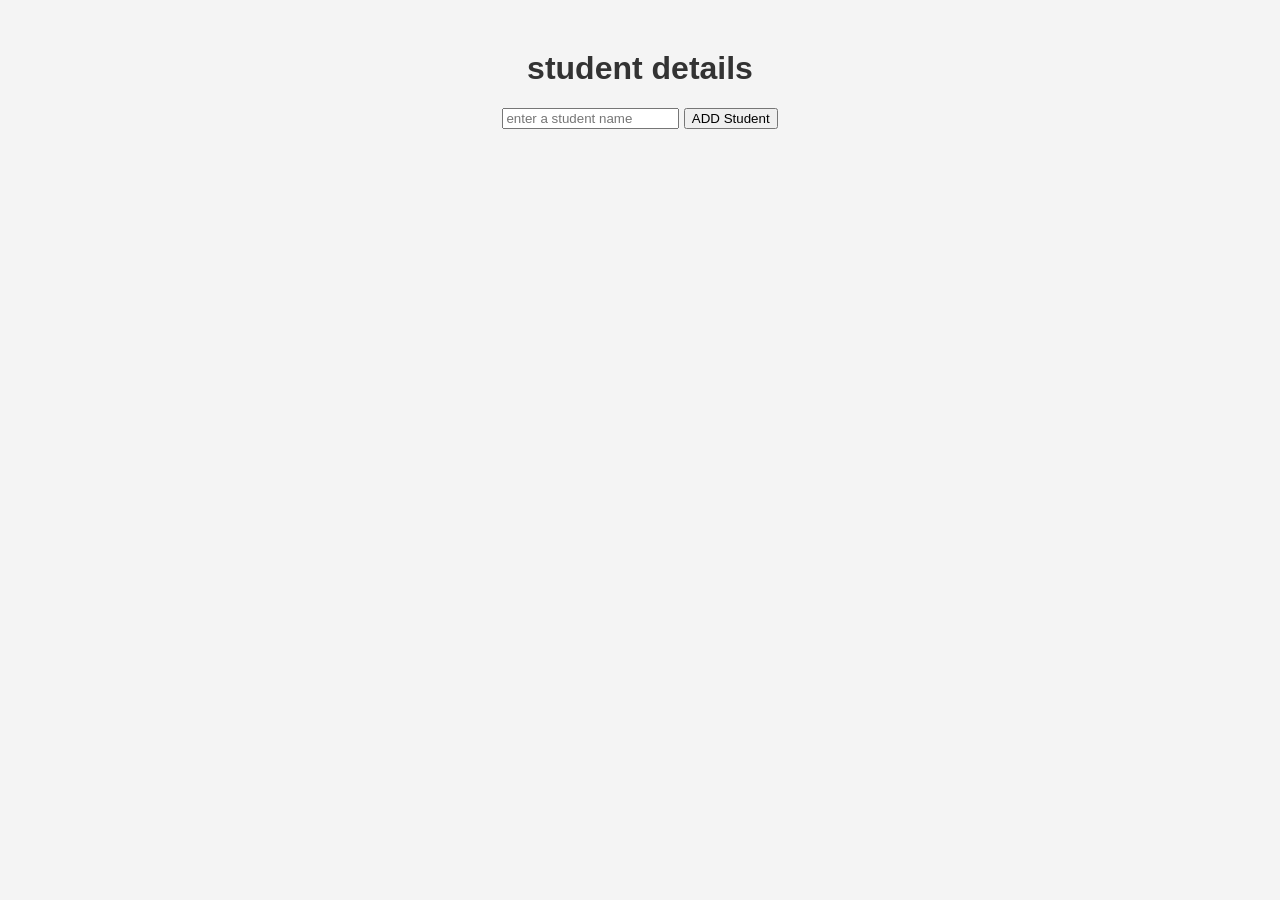
<file: mini-project2/index.html>
<!DOCTYPE html>
<html lang="en">
<head>
    <meta charset="UTF-8">
    <meta name="viewport" content="width=device-width, initial-scale=1.0">
    <title>student CRUD</title>
    <link rel="stylesheet" href="style.css">
</head>
<body>
    <h1>student details</h1>
    <input type="text" id="studentname" placeholder="enter a student name">
    <button id="addbtn">ADD Student</button>
    <ul id="studentList"></ul>

    <script src="script.js"></script>

</body>
</html>
</file>
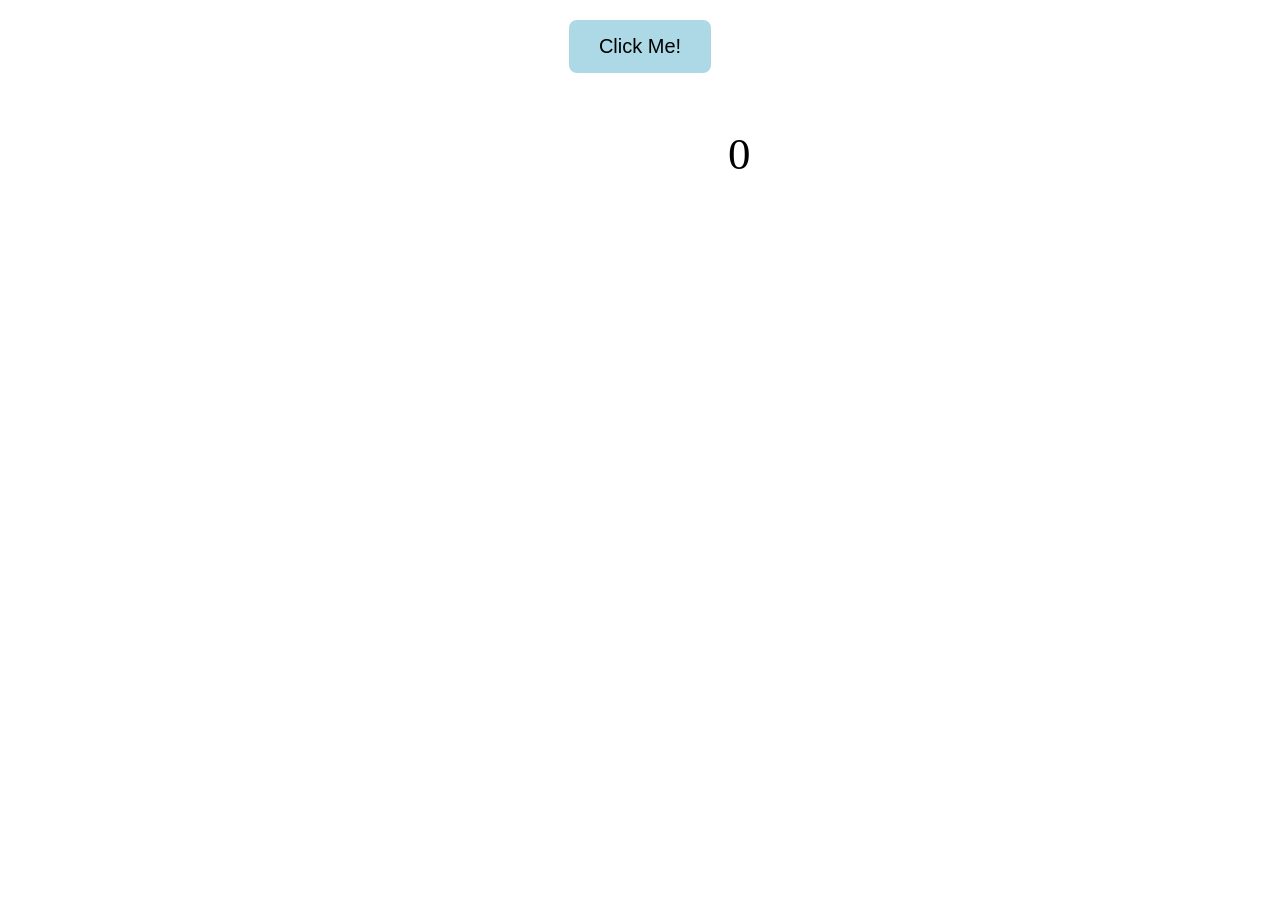
<file: project3.html>
<!DOCTYPE html>
<html>
<head>
  <title>Counter Example</title>
  <link rel="stylesheet" href="project4.css" >
</head>
<body>
  <button id="countBtn">Click Me!</button>
  <p id="counter">0</p>

  <script>
    let count = 0;
    const countBtn = document.getElementById("countBtn");
    const counter = document.getElementById("counter");

    countBtn.addEventListener("click", function() {
      count++; 
      counter.textContent = count;
      
    });
  </script>
</body>
</html>
</file>
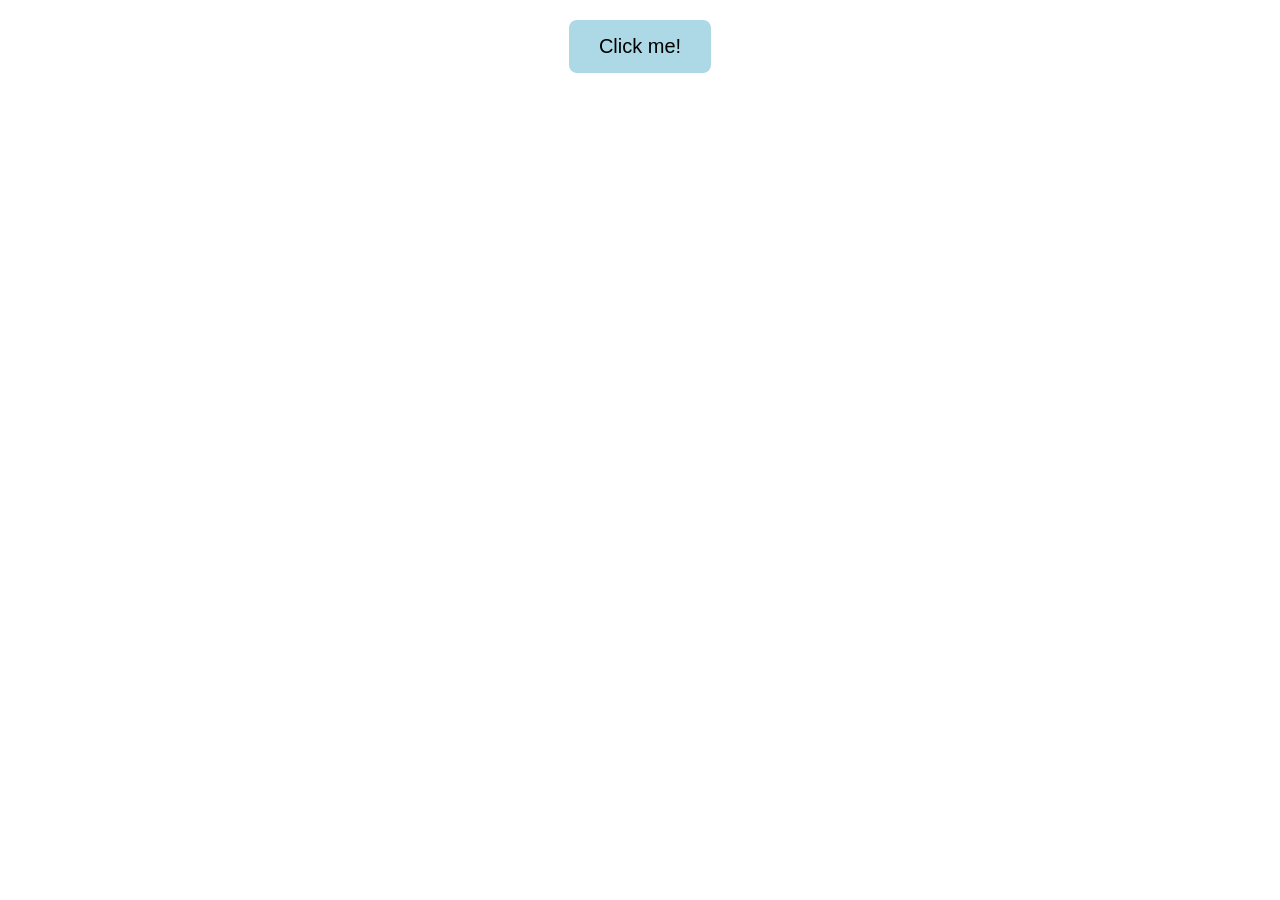
<file: project4.html>
<!DOCTYPE html>
<html lang="en">
<head>
  <meta charset="UTF-8">
  <meta name="viewport" content="width=device-width, initial-scale=1.0">
  <title>Example</title>
  <link rel="stylesheet" href="project4.css">
</head>
<body>
  <button id="myButton">Click me!</button>
  <p id="hello"></p>

  <script>
    const button = document.getElementById("myButton");
    const message = document.getElementById("hello");

    button.addEventListener("click", function() {
      
      message.textContent = "hi!";

      
      setTimeout(function() {
        message.textContent = "";
      }, 1000);
    });
  </script>
</body>
</html>
</file>
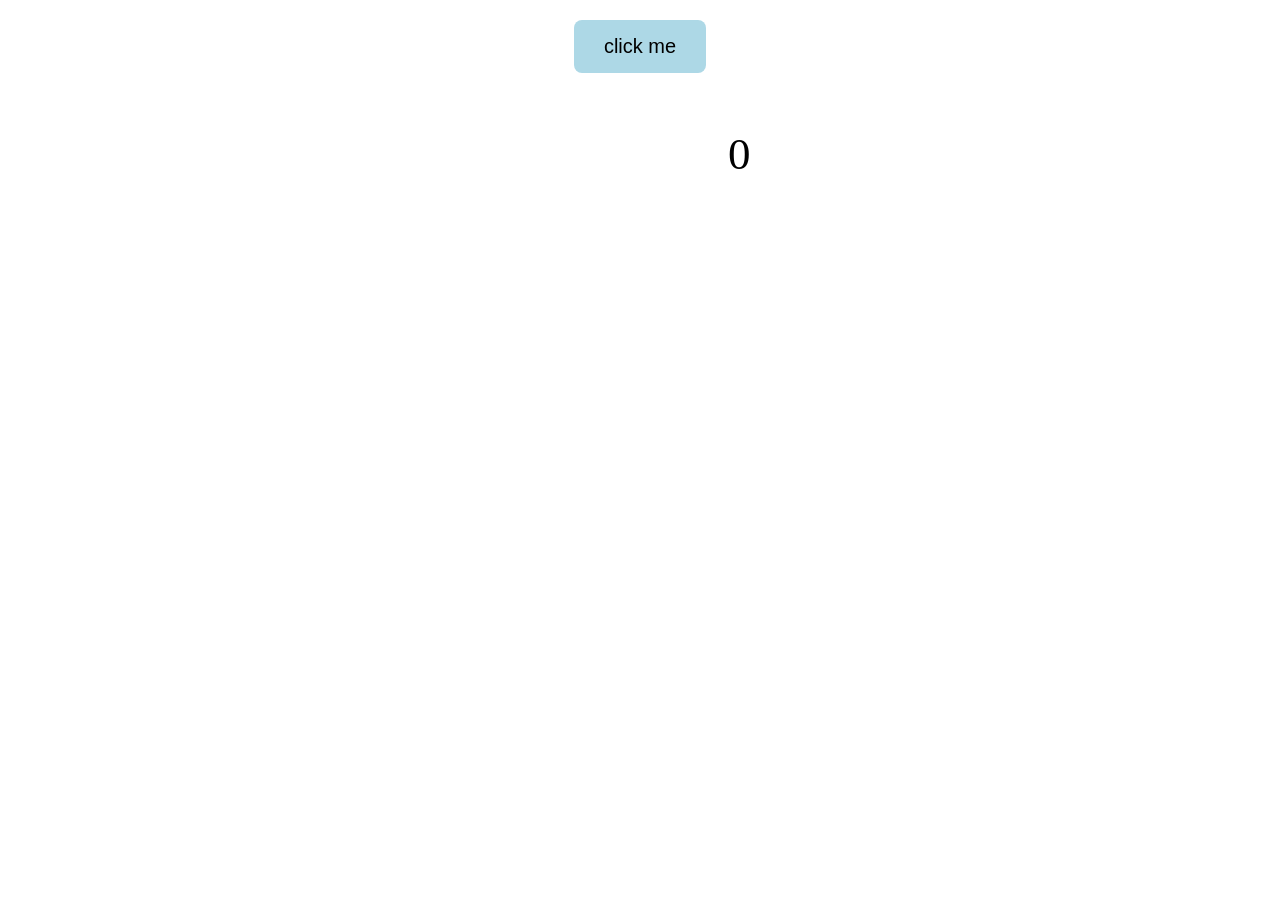
<file: project5.html>
<!DOCTYPE html>
<html lang="en">
<head>
    <meta charset="UTF-8">
    <meta name="viewport" content="width=device-width, initial-scale=1.0">
    <title>click button</title>
   <link rel="stylesheet" href="project4.css">
</head>
<body>
    <button id="click_button">click me</button>
    <p id="hello_JS">0</p>

    <script>
        let number = 1;

  const click_button = document.getElementById("click_button");
  const hello_JS = document.getElementById("hello_JS");

  click_button.addEventListener("click", function() {

    if (number <= 100){
        hello_JS.textContent = number;
        number += 2;
    }
  });
</script>

</body>
</html>
</file>
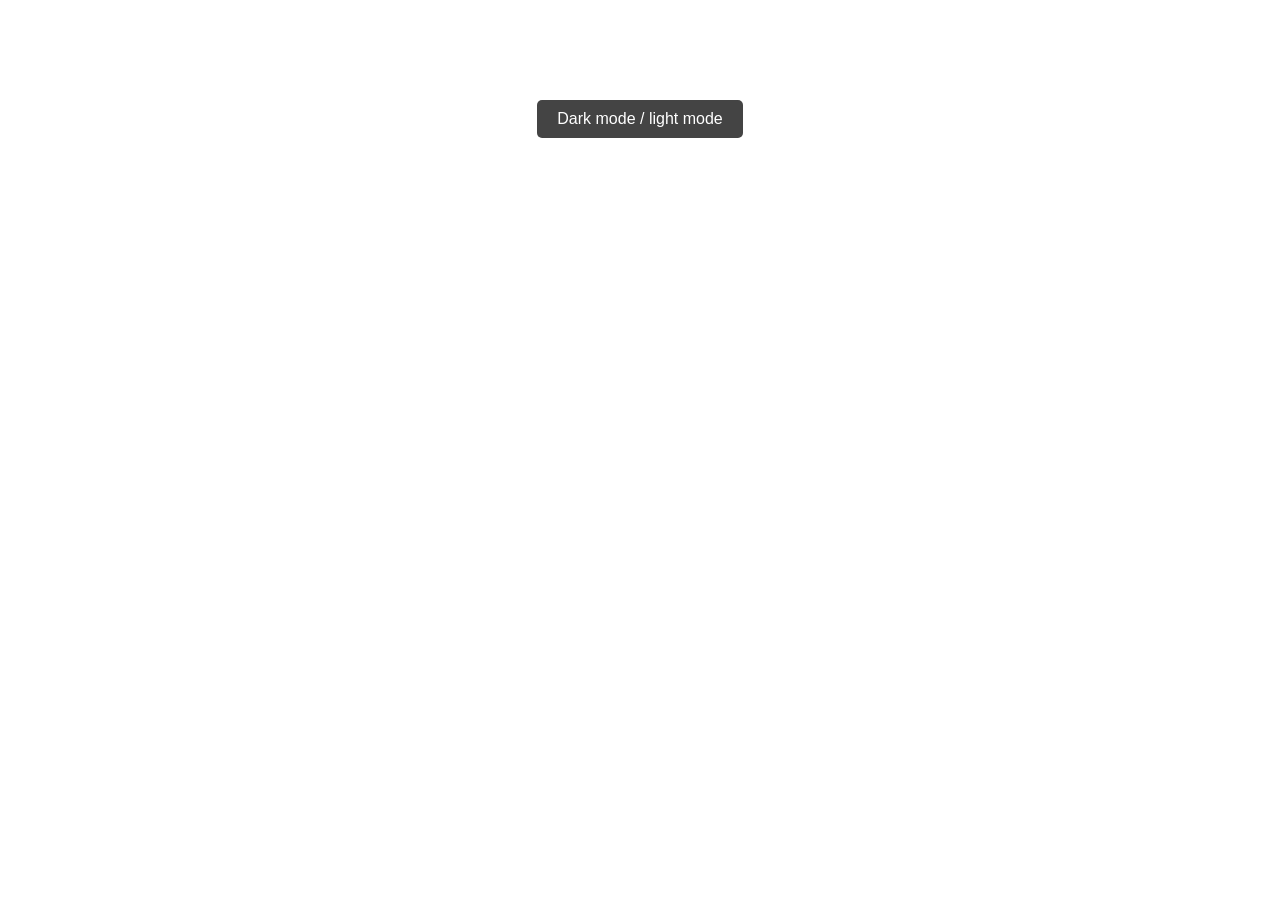
<file: mini-project1/1.html>
<!DOCTYPE html>
<html lang="en">
<head>
    <meta charset="UTF-8">
    <meta name="viewport" content="width=device-width, initial-scale=1.0">
    <title>Dark mode switcher </title>
    <link rel="stylesheet" href="style.css">
</head>
<body>
    <button id="darkModeBtn">Dark mode / light mode</button>

    <script src="script.js"></script>
</body>
</html>
</file>
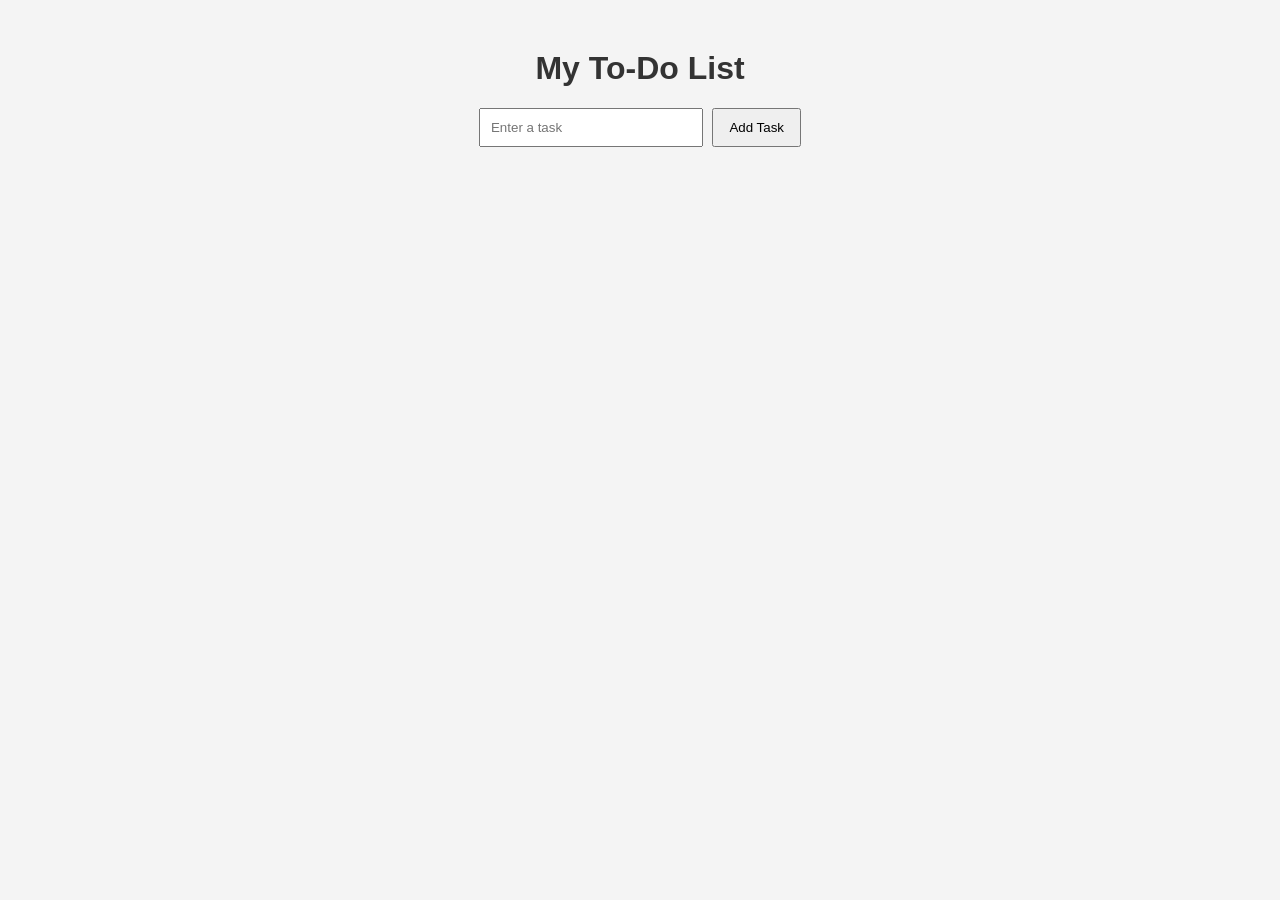
<file: mini-project1/2.html>
<!DOCTYPE html>
<html lang="en">
<head>
  <meta charset="UTF-8">
  <meta name="viewport" content="width=device-width, initial-scale=1.0">
  <title>To-Do List</title>
  <link rel="stylesheet" href="style1.css">
</head>
<body>
  <h1>My To-Do List</h1>
  <input type="text" id="taskInput" placeholder="Enter a task">
  <button id="addBtn">Add Task</button>
  <ul id="taskList"></ul>

  <script src="script1.js"></script>
</body>
</html>
</file>
<file: mini-project2/style.css>
body {
  font-family: Arial, sans-serif;
  text-align: center;
  margin-top: 50px;
  background-color: #f4f4f4;
}

h1 {
  color: #333;
}

#studentInput {
  padding: 10px;
  width: 200px;
}

#addBtn {
  padding: 10px 15px;
  margin-left: 5px;
  cursor: pointer;
}

ul {
  list-style-type: none;
  padding: 0;
  margin-top: 20px;
}

li {
  background: #fff;
  margin: 5px auto;
  padding: 10px;
  width: 250px;
  border-radius: 5px;
  display: flex;
  justify-content: space-between;
}

button.delete:hover {
  background-color: blue;
  color: white;
  border: none;
  padding: 5px;
  cursor: pointer;
  border-radius: 3px;
}
</file>
<file: project4.css>
button{
  font-size: 20px;        
  padding: 15px 30px;     
  background-color: lightblue; 
  border: none;           
  border-radius: 8px;     
  cursor: pointer;        
  display: block;         
  margin: 20px auto;      
 }

 p{
    font-size: 45px;
    padding:10px 20px;
    margin-left: 700px;
    
 }
</file>
<file: mini-project1/style.css>
/* Default light mode */
body {
  background-color: white;
  color: black;
  font-family: Arial, sans-serif;
  text-align: center;
  margin-top: 100px;
}

/* Dark mode */
.dark {
  background-color: black;
  color: white;
}

/* Button styling */
#darkModeBtn {
  padding: 10px 20px;
  font-size: 16px;
  cursor: pointer;
  border: none;
  border-radius: 5px;
  background-color: #444;
  color: white;
}
</file>
<file: mini-project1/style1.css>
body {
  font-family: Arial, sans-serif;
  text-align: center;
  margin-top: 50px;
  background-color: #f4f4f4;
}

h1 {
  color: #333;
}

#taskInput {
  padding: 10px;
  width: 200px;
}

#addBtn {
  padding: 10px 15px;
  margin-left: 5px;
  cursor: pointer;
}

ul {
  list-style-type: none;
  padding: 0;
  margin-top: 20px;
}

li {
  background: #fff;
  margin: 5px auto;
  padding: 10px;
  width: 250px;
  border-radius: 5px;
  display: flex;
  justify-content: space-between;
}

button.delete {
  background: rgb(167, 19, 19);
  color: white;
  border: none;
  padding: 5px;
  cursor: pointer;
  border-radius: 3px;
}
</file>
